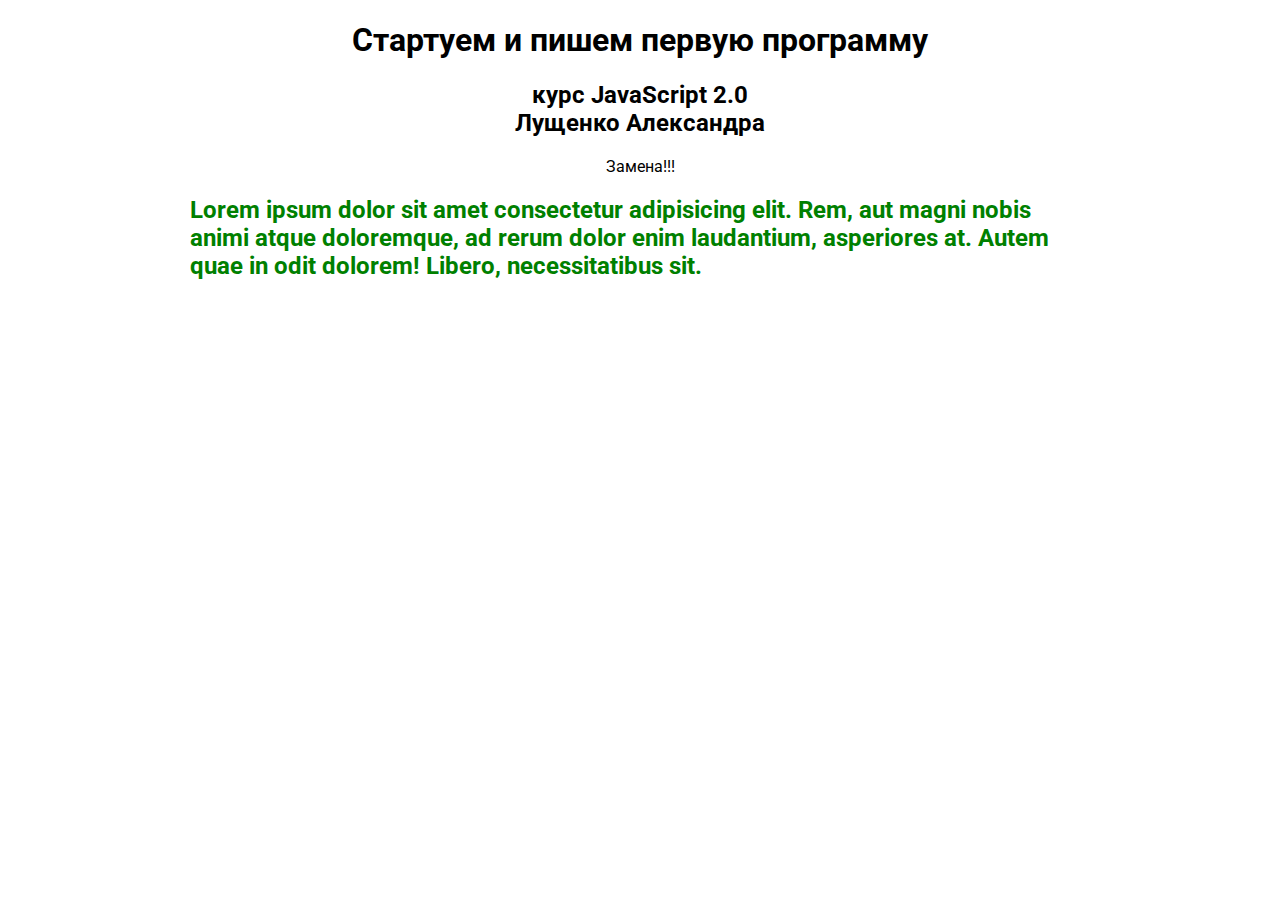
<file: les_1/app/index.html>
<!DOCTYPE html>
<html lang="en">

<head>
    <meta charset="UTF-8">
    <meta name="viewport" content="width=device-width, initial-scale=1.0">
    <link href="https://fonts.googleapis.com/css?family=Roboto&display=swap" rel="stylesheet">
    <link rel="stylesheet" href="css/style.css">

    <meta http-equiv="X-UA-Compatible" content="ie=edge">
    <title>Document</title>
</head>

<body>
    <div class="container">
        <h1 class="text-center">Стартуем и пишем первую программу</h1>
        <h2 class="text-center">курс JavaScript 2.0 <br> Лущенко Александра</h2>

        <div id="out">1111</div>
		<h2 class="header">Lorem ipsum dolor sit amet consectetur adipisicing elit. Rem, aut magni nobis animi atque doloremque, ad rerum dolor enim laudantium, asperiores at. Autem quae in odit dolorem! Libero, necessitatibus sit.</h2>
    </div>

    <script src="js/script.js"></script>
</body>

</html>
</file>
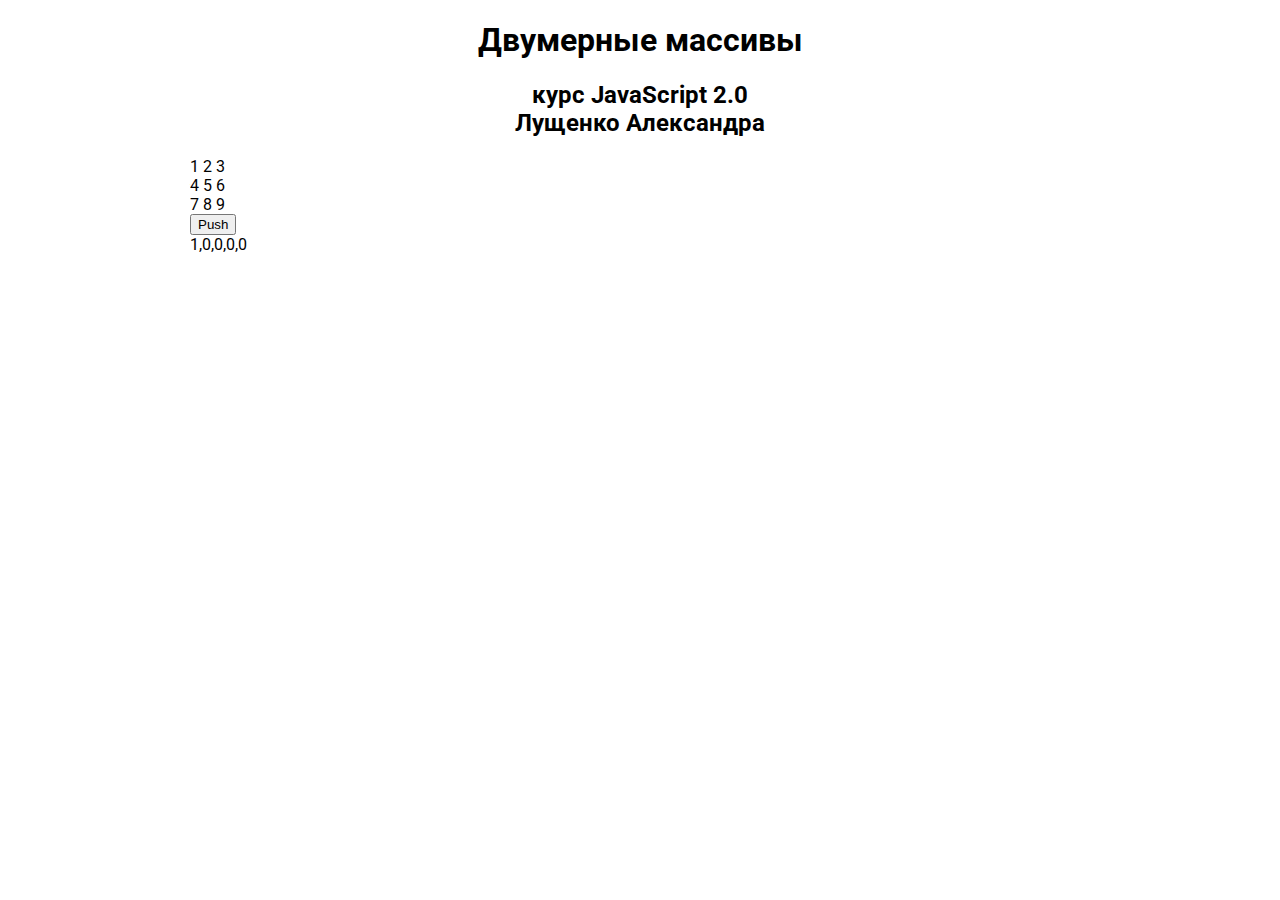
<file: les_10/app/index.html>
<!DOCTYPE html>
<html lang="en">

<head>
    <meta charset="UTF-8">
    <meta name="viewport" content="width=device-width, initial-scale=1.0">
    <link href="https://fonts.googleapis.com/css?family=Roboto&display=swap" rel="stylesheet">
    <link rel="stylesheet" href="css/style.css">

    <meta http-equiv="X-UA-Compatible" content="ie=edge">
    <title>Двумерные массивы</title>
</head>

<body>
    <div class="container">
        <h1 class="text-center">Двумерные массивы</h1>
        <h2 class="text-center">курс JavaScript 2.0 <br> Лущенко Александра</h2>
        <div class="out"></div>
        <div>
            <button>Push</button>
            <div class="out2"></div>
        </div>
    </div>

    <script src="js/script.js"></script>
</body>

</html>
</file>
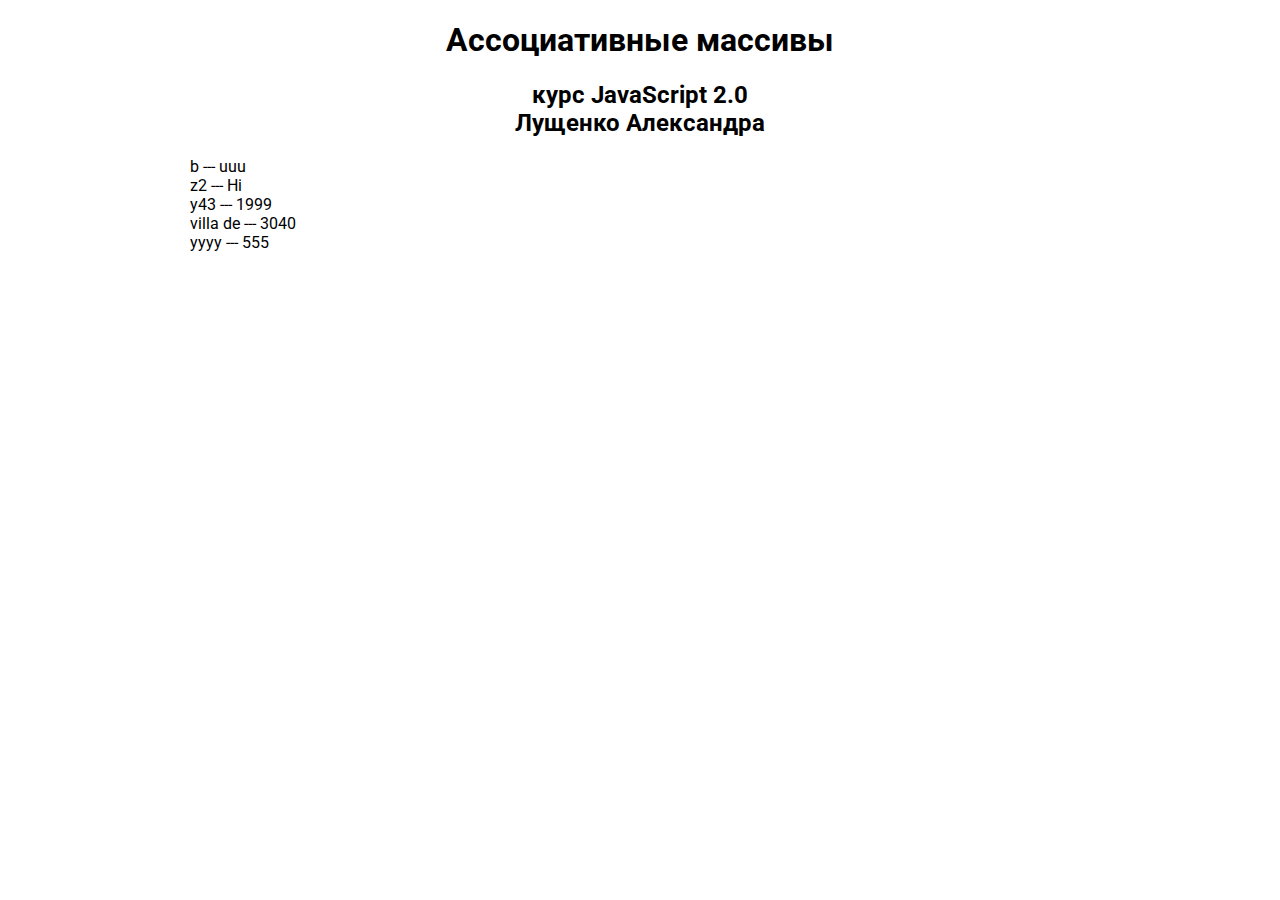
<file: les_13/app/index.html>
<!DOCTYPE html>
<html lang="en">

<head>
    <meta charset="UTF-8">
    <meta name="viewport" content="width=device-width, initial-scale=1.0">
    <link href="https://fonts.googleapis.com/css?family=Roboto&display=swap" rel="stylesheet">
    <link rel="stylesheet" href="css/style.css">

    <meta http-equiv="X-UA-Compatible" content="ie=edge">
    <title>Ассоциатинвые массивы</title>
</head>

<body>
    <div class="container">
        <h1 class="text-center">Ассоциативные массивы</h1>
        <h2 class="text-center">курс JavaScript 2.0 <br> Лущенко Александра</h2>
        <div class="out"></div>
    </div>

    <script src="js/script.js"></script>
</body>

</html>
</file>
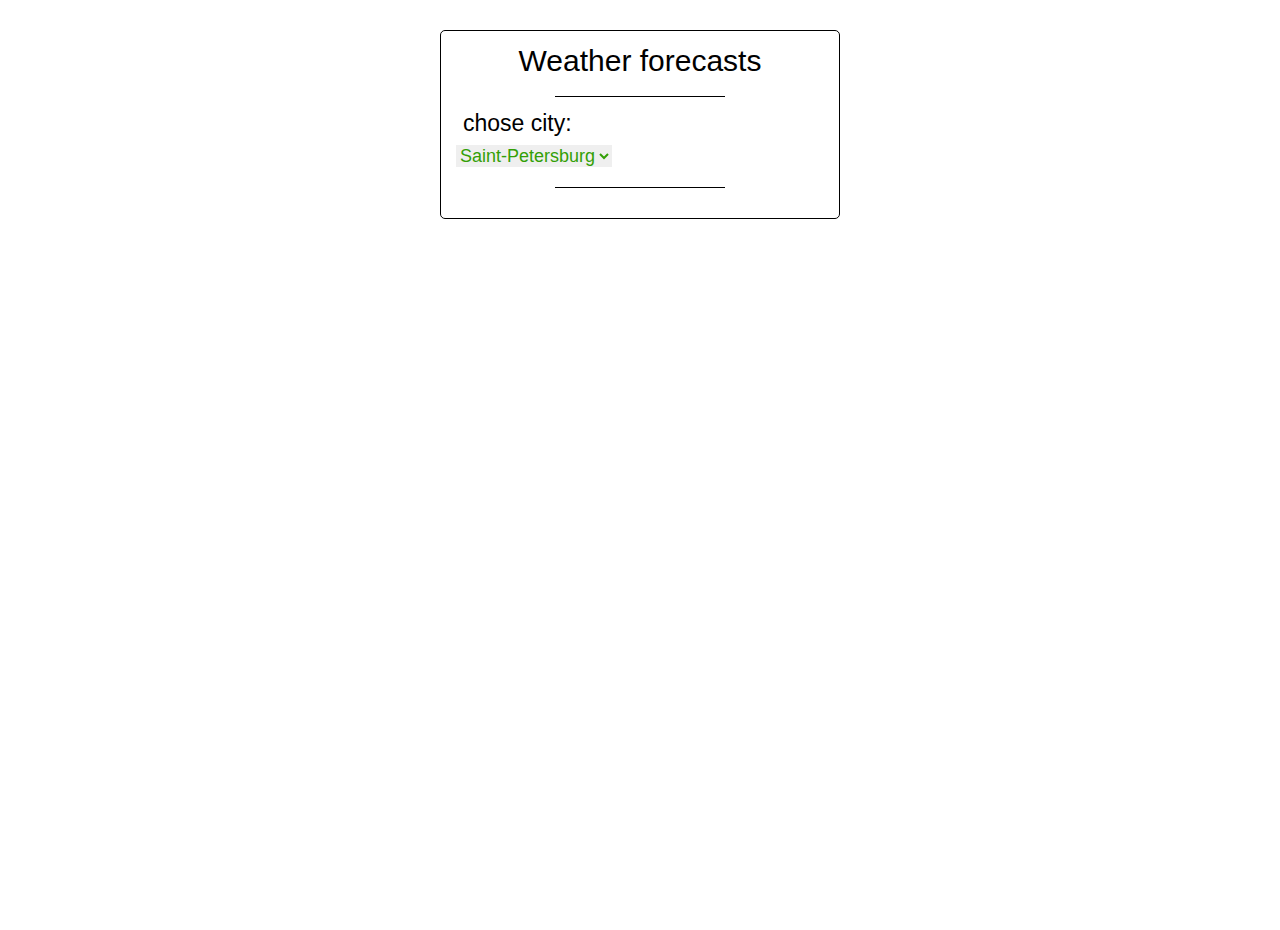
<file: les_14/04_homework/index.html>
<!DOCTYPE html>
<html lang="en">

<head>
    <meta charset="UTF-8">
    <meta name="viewport" content="width=device-width, initial-scale=1.0">
    <meta http-equiv="X-UA-Compatible" content="ie=edge">
    <link rel="stylesheet" href="style.css">
    <title>Weather forecasts</title>
</head>

<body>

<div class="container"></div>

   <script src="script.js"></script>
</body>

</html>

<!-- https://openweathermap.org/current -->
</file>
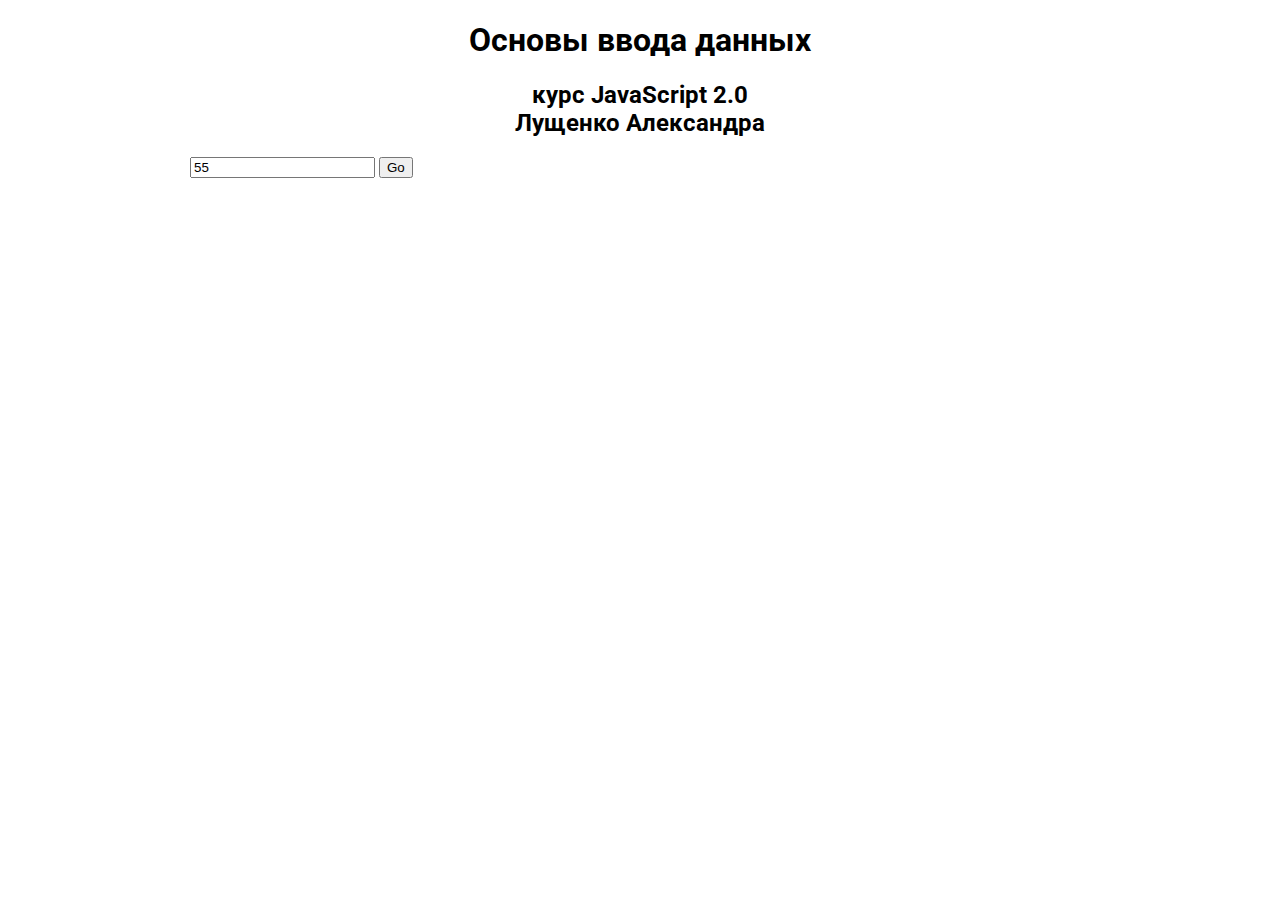
<file: les_2/app/index.html>
<!DOCTYPE html>
<html lang="en">

<head>
    <meta charset="UTF-8">
    <meta name="viewport" content="width=device-width, initial-scale=1.0">
    <link href="https://fonts.googleapis.com/css?family=Roboto&display=swap" rel="stylesheet">
    <link rel="stylesheet" href="css/style.css">

    <meta http-equiv="X-UA-Compatible" content="ie=edge">
    <title>Document</title>
</head>

<body>
    <div class="container">
        <h1 class="text-center">Основы ввода данных</h1>
        <h2 class="text-center">курс JavaScript 2.0 <br> Лущенко Александра</h2>

        <input type="number" class="input-in" value="55">
        <button>Go</button>
        <div class="out"></div>


    </div>

    <script src="js/script.js"></script>
</body>

</html>
</file>
<file: les_1/app/css/style.css>
body {
    font-family: 'Roboto', sans-serif;
}
h1, h2, h3, h4, h5, h6 {
    font-family: 'Roboto', sans-serif;
}
.container {
    width: 80%;
    max-width: 900px;
    margin: 20px auto;
}
.text-center {
    text-align: center;
}
</file>
<file: les_10/app/css/style.css>
body {
    font-family: 'Roboto', sans-serif;
}
h1, h2, h3, h4, h5, h6 {
    font-family: 'Roboto', sans-serif;
}
.container {
    width: 80%;
    max-width: 900px;
    margin: 20px auto;
}
.text-center {
    text-align: center;
}

.one {
    background: bisque;
}

.two {
    background: orange;
}

.three {
    border: 2px solid red;
}
</file>
<file: les_13/app/css/style.css>
body {
    font-family: 'Roboto', sans-serif;
}
h1, h2, h3, h4, h5, h6 {
    font-family: 'Roboto', sans-serif;
}
.container {
    width: 80%;
    max-width: 900px;
    margin: 20px auto;
}
.text-center {
    text-align: center;
}

.one {
    background: bisque;
}

.two {
    background: orange;
}

.three {
    border: 2px solid red;
}
</file>
<file: les_2/app/css/style.css>
body {
    font-family: 'Roboto', sans-serif;
}
h1, h2, h3, h4, h5, h6 {
    font-family: 'Roboto', sans-serif;
}
.container {
    width: 80%;
    max-width: 900px;
    margin: 20px auto;
}
.text-center {
    text-align: center;
}
</file>
<file: les_14/04_homework/style.css>
/*------reset styles start-------*/
* {
	padding: 0;
	margin : 0;
	border : 0;
}

*,
*:before,
*:after {
	-webkit-box-sizing: border-box;
	box-sizing        : border-box;
}

:focus,
:active {
	outline: none;
}

a:focus,
a:active {
	outline: none;
}

nav,
footer,
header,
aside {
	display: block;
}

html,
body {
	height                  : 100%;
	width                   : 100%;
	font-size               : 100%;
	line-height             : 1;
	font-size               : 14px;
	-ms-text-size-adjust    : 100%;
	-moz-text-size-adjust   : 100%;
	-webkit-text-size-adjust: 100%;
}

input,
button,
textarea {
	font-family: inherit;
}

input::-ms-clear {
	display: none;
}

button {
	cursor: pointer;
}

button::-moz-focus-inner {
	padding: 0;
	border : 0;
}

a,
a:visited {
	text-decoration: none;
}

a:hover {
	text-decoration: none;
}

ul li {
	list-style: none;
}

img {
	vertical-align: top;
}

h1,
h2,
h3,
h4,
h5,
h6 {
	font-size  : inherit;
	font-weight: inherit;
}

/*------reset styles end-------*/
*{
	font-family: sans-serif;
}

#city {
	margin-top: 10px;
	font-size: 18px;
	cursor: pointer;
	color: rgb(51, 159, 6);
}

.container {
margin: 0 auto;
width: 400px;
margin-top: 30px;
padding: 15px;
padding-bottom: 30px;
border: solid 1px black;
border-radius: 5px;
-moz-user-select: none;
-khtml-user-select: none;
user-select: none;   
}

.title {
	font-weight: 500;
	text-align: center;
	font-size: 30px;
}

.subtitle {
	margin-top: 15px;
	margin-left: 7px;
	font-size: 23px;
}
.divider {
	margin: 0 auto;
	margin-top: 20px;
	width: 170px;
	height: 1px;
	background: #000;

}

.flex-container{
	display: flex;
	justify-content: space-between;
}

.flex-container__left{}

.flex-container__right{
	margin-right: 20px;

}

.date{
	font-size: 20px;
	margin-top: 17px;
	text-align: center;
}

.date span{
	font-weight: 600;
}

.time{
	font-size: 20px;
	margin-top: 13px;
	text-align: center;
}

.time__out{
	font-weight: 600;
	margin-top: 10px;
}

.temp-flex {
	display: flex;
	align-items: flex-end;
	font-size: 22px;
	justify-content: space-around;
}

.temp-text{
	margin-top: 5px;
	font-size: 18px;
}
.temp-img{
	max-width: 104px;
	margin: 0 auto;
}

.temp-flex__right{
	display: flex;
	flex-direction: column;
	justify-content: center;
	text-align: center;


}
</file>
